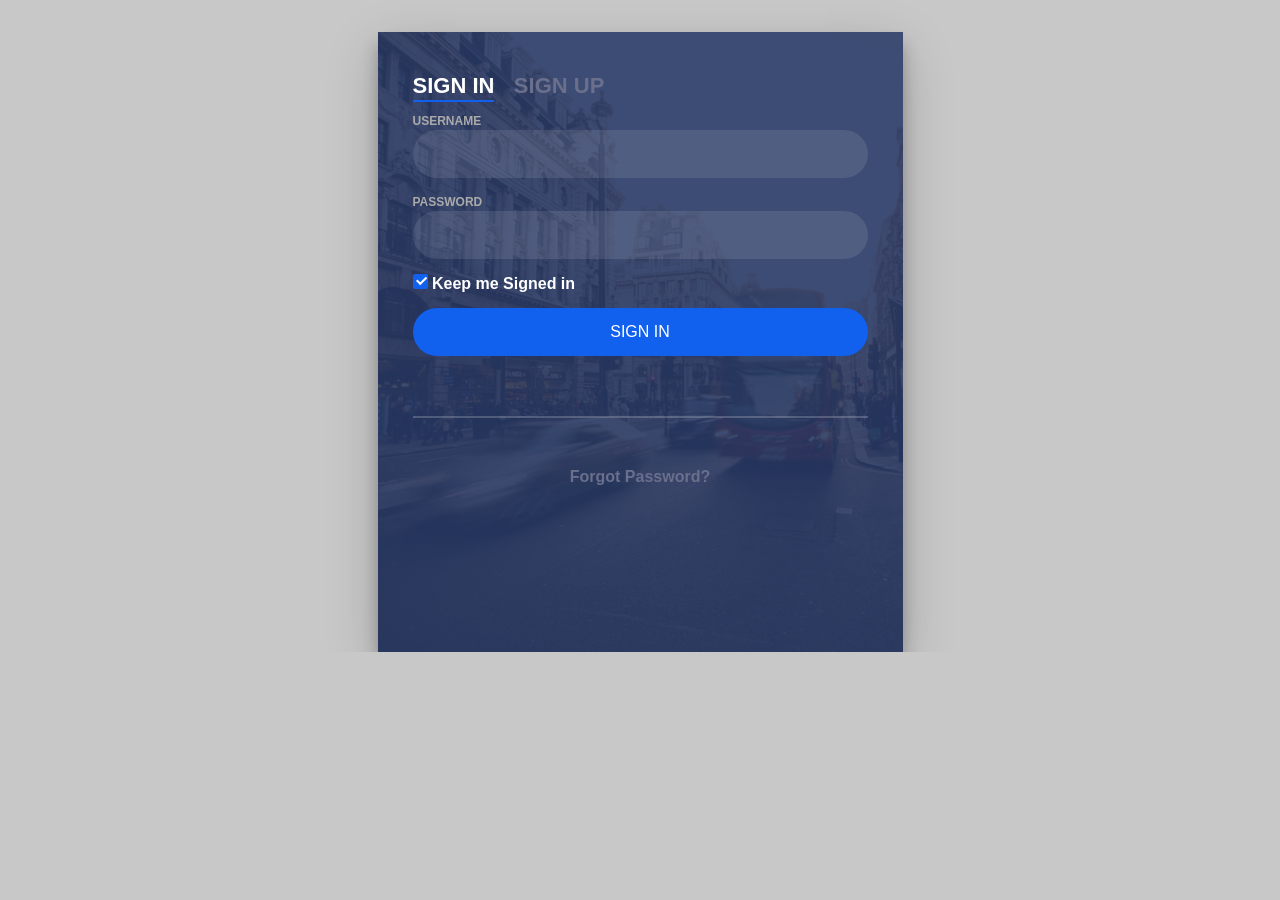
<file: WebRoot/index.html>
<!doctype html>
<html lang="zh">
<head>
	<meta charset="UTF-8">
	<meta http-equiv="X-UA-Compatible" content="IE=edge,chrome=1"> 
	<meta name="viewport" content="width=device-width, initial-scale=1.0">
	<title>登陆</title>
	<link rel="stylesheet" type="text/css" href="css/normalize.css" />
	<link rel="stylesheet" type="text/css" href="css/default.css">
	<link rel="stylesheet" type="text/css" href="css/styles.css">
</head>
<body>
	<div class="htmleaf-container">
		<header class="htmleaf-header">
		</header>
		<div class="login-wrap">
			<div class="login-html">
				<input id="tab-1" type="radio" name="tab" class="sign-in" checked><label for="tab-1" class="tab">Sign In</label>
				<input id="tab-2" type="radio" name="tab" class="sign-up"><label for="tab-2" class="tab">Sign Up</label>
				<div class="login-form">
					<div class="sign-in-htm">
						<div class="group">
							<label for="user" class="label">Username</label>
							<input id="user" type="text" class="input">
						</div>
						<div class="group">
							<label for="pass" class="label">Password</label>
							<input id="pass" type="password" class="input" data-type="password">
						</div>
						<div class="group">
							<input id="check" type="checkbox" class="check" checked>
							<label for="check"><span class="icon"></span> Keep me Signed in</label>
						</div>
						<div class="group">
							<input type="submit" class="button" value="Sign In">
						</div>
						<div class="hr"></div>
						<div class="foot-lnk">
							<a href="#forgot">Forgot Password?</a>
						</div>
					</div>
					<div class="sign-up-htm">
						<div class="group">
							<label for="user" class="label">Username</label>
							<input id="user" type="text" class="input">
						</div>
						<div class="group">
							<label for="pass" class="label">Password</label>
							<input id="pass" type="password" class="input" data-type="password">
						</div>
						<div class="group">
							<label for="pass" class="label">Repeat Password</label>
							<input id="pass" type="password" class="input" data-type="password">
						</div>
						<div class="group">
							<label for="pass" class="label">Email Address</label>
							<input id="pass" type="text" class="input">
						</div>
						<div class="group">
							<input type="submit" class="button" value="Sign Up">
						</div>
						<div class="hr"></div>
						<div class="foot-lnk">
							<label for="tab-1">Already Member?</a>
						</div>
					</div>
				</div>
			</div>
		</div>
	</div>
	
</body>
</html>
</file>
<file: WebRoot/css/default.css>
@font-face {
	font-family: 'icomoon';
	src:url('../fonts/icomoon.eot?rretjt');
	src:url('../fonts/icomoon.eot?#iefixrretjt') format('embedded-opentype'),
		url('../fonts/icomoon.woff?rretjt') format('woff'),
		url('../fonts/icomoon.ttf?rretjt') format('truetype'),
		url('../fonts/icomoon.svg?rretjt#icomoon') format('svg');
	font-weight: normal;
	font-style: normal;
}

[class^="icon-"], [class*=" icon-"] {
	font-family: 'icomoon';
	speak: none;
	font-style: normal;
	font-weight: normal;
	font-variant: normal;
	text-transform: none;
	line-height: 1;

	/* Better Font Rendering =========== */
	-webkit-font-smoothing: antialiased;
	-moz-osx-font-smoothing: grayscale;
}

body, html { font-size: 100%; 	padding: 0; margin: 0;}

/* Reset */
*,
*:after,
*:before {
	-webkit-box-sizing: border-box;
	-moz-box-sizing: border-box;
	box-sizing: border-box;
}

/* Clearfix hack by Nicolas Gallagher: http://nicolasgallagher.com/micro-clearfix-hack/ */
.clearfix:before,
.clearfix:after {
	content: " ";
	display: table;
}

.clearfix:after {
	clear: both;
}

body{
	font-family: "Segoe UI", "Lucida Grande", Helvetica, Arial, "Microsoft YaHei", FreeSans, Arimo, "Droid Sans", "wenquanyi micro hei", "Hiragino Sans GB", "Hiragino Sans GB W3", "FontAwesome", sans-serif;
}
a{color: #2fa0ec;text-decoration: none;outline: none;}
a:hover,a:focus{color:#74777b;}

.htmleaf-container{
	margin: 0 auto;
	overflow: hidden;
}

.bgcolor-1 { background: #f0efee; }
.bgcolor-2 { background: #f9f9f9; }
.bgcolor-3 { background: #e8e8e8; }/*light grey*/
.bgcolor-4 { background: #2f3238; color: #fff; }/*Dark grey*/
.bgcolor-5 { background: #df6659; color: #521e18; }/*pink1*/
.bgcolor-6 { background: #2fa8ec; }/*sky blue*/
.bgcolor-7 { background: #d0d6d6; }/*White tea*/
.bgcolor-8 { background: #3d4444; color: #fff; }/*Dark grey2*/
.bgcolor-9 { background: #ef3f52; color: #fff;}/*pink2*/
.bgcolor-10{ background: #64448f; color: #fff;}/*Violet*/
.bgcolor-11{ background: #3755ad; color: #fff;}/*dark blue*/
.bgcolor-12{ background: #3498DB; color: #fff;}/*light blue*/
/* Header */
.htmleaf-header{
	padding: 1em 190px 1em;
	letter-spacing: -1px;
	text-align: center;
}
.htmleaf-header h1 {
	font-weight: 600;
	font-size: 2em;
	line-height: 1;
	margin-bottom: 0;
	font-family: "Segoe UI", "Lucida Grande", Helvetica, Arial, "Microsoft YaHei", FreeSans, Arimo, "Droid Sans", "wenquanyi micro hei", "Hiragino Sans GB", "Hiragino Sans GB W3", "FontAwesome", sans-serif;
}
.htmleaf-header h1 span {
	font-family: "Segoe UI", "Lucida Grande", Helvetica, Arial, "Microsoft YaHei", FreeSans, Arimo, "Droid Sans", "wenquanyi micro hei", "Hiragino Sans GB", "Hiragino Sans GB W3", "FontAwesome", sans-serif;
	display: block;
	font-size: 60%;
	font-weight: 400;
	padding: 0.8em 0 0.5em 0;
	color: #c3c8cd;
}
/*nav*/
.htmleaf-demo a{color: #1d7db1;text-decoration: none;}
.htmleaf-demo{width: 100%;padding-bottom: 1.2em;}
.htmleaf-demo a{display: inline-block;margin: 0.5em;padding: 0.6em 1em;border: 3px solid #1d7db1;font-weight: 700;}
.htmleaf-demo a:hover{opacity: 0.6;}
.htmleaf-demo a.current{background:#1d7db1;color: #fff; }
/* Top Navigation Style */
.htmleaf-links {
	position: relative;
	display: inline-block;
	white-space: nowrap;
	font-size: 1.5em;
	text-align: center;
}

.htmleaf-links::after {
	position: absolute;
	top: 0;
	left: 50%;
	margin-left: -1px;
	width: 2px;
	height: 100%;
	background: #dbdbdb;
	content: '';
	-webkit-transform: rotate3d(0,0,1,22.5deg);
	transform: rotate3d(0,0,1,22.5deg);
}

.htmleaf-icon {
	display: inline-block;
	margin: 0.5em;
	padding: 0em 0;
	width: 1.5em;
	text-decoration: none;
}

.htmleaf-icon span {
	display: none;
}

.htmleaf-icon:before {
	margin: 0 5px;
	text-transform: none;
	font-weight: normal;
	font-style: normal;
	font-variant: normal;
	font-family: 'icomoon';
	line-height: 1;
	speak: none;
	-webkit-font-smoothing: antialiased;
}
/* footer */
.htmleaf-footer{width: 100%;padding-top: 10px;}
.htmleaf-small{font-size: 0.8em;}
.center{text-align: center;}
/****/
.related {
	margin-top: 50px;
	color: #fff;
	background: #333;
	text-align: center;
	font-size: 1.25em;
	padding: 0.5em 0;
	overflow: hidden;
}

.related > a {
	vertical-align: top;
	width: calc(100% - 20px);
	max-width: 340px;
	display: inline-block;
	text-align: center;
	margin: 20px 10px;
	padding: 25px;
	font-family: "Segoe UI", "Lucida Grande", Helvetica, Arial, "Microsoft YaHei", FreeSans, Arimo, "Droid Sans", "wenquanyi micro hei", "Hiragino Sans GB", "Hiragino Sans GB W3", "FontAwesome", sans-serif;
}
.related a {
	display: inline-block;
	text-align: left;
	margin: 20px auto;
	padding: 10px 20px;
	opacity: 0.8;
	-webkit-transition: opacity 0.3s;
	transition: opacity 0.3s;
	-webkit-backface-visibility: hidden;
}

.related a:hover,
.related a:active {
	opacity: 1;
}

.related a img {
	max-width: 100%;
	opacity: 0.8;
	border-radius: 4px;
}
.related a:hover img,
.related a:active img {
	opacity: 1;
}
.related h3{font-family: "Microsoft YaHei", sans-serif;}
.related a h3 {
	font-weight: 300;
	margin-top: 0.15em;
	color: #fff;
}
/* icomoon */
.icon-htmleaf-home-outline:before {
	content: "\e5000";
}

.icon-htmleaf-arrow-forward-outline:before {
	content: "\e5001";
}

@media screen and (max-width: 50em) {
	.htmleaf-header {
		padding: 3em 10% 4em;
	}
	.htmleaf-header h1 {
        font-size:2em;
    }
}


@media screen and (max-width: 40em) {
	.htmleaf-header h1 {
		font-size: 1.5em;
	}
}

@media screen and (max-width: 30em) {
    .htmleaf-header h1 {
        font-size:1.2em;
    }
}
</file>
<file: WebRoot/css/styles.css>
body{
	margin:0;
	color:#6a6f8c;
	background:#c8c8c8;
	font:600 16px/18px 'Open Sans',sans-serif;
}
*,:after,:before{box-sizing:border-box}
.clearfix:after,.clearfix:before{content:'';display:table}
.clearfix:after{clear:both;display:block}
a{color:inherit;text-decoration:none;}
input, button {
  outline: none;
  border: none;
}
.login-wrap{
	width:100%;
	margin:auto;
	max-width:525px;
	min-height:620px;
	position:relative;
	background:url(../images/bg.jpg) no-repeat center;
	box-shadow:0 12px 15px 0 rgba(0,0,0,.24),0 17px 50px 0 rgba(0,0,0,.19);
}
.login-html{
	width:100%;
	height:100%;
	position:absolute;
	padding:45px 35px 25px 35px;
	background:rgba(40,57,101,.9);
}
.login-html .sign-in-htm,
.login-html .sign-up-htm{
	top:0;
	left:0;
	right:0;
	bottom:0;
	position:absolute;
	-webkit-transform:rotateY(180deg);
	        transform:rotateY(180deg);
	-webkit-backface-visibility:hidden;
	        backface-visibility:hidden;
	-webkit-transition:all .4s linear;
	        transition:all .4s linear;
}
.login-html .sign-in,
.login-html .sign-up,
.login-form .group .check{
	display:none;
}
.login-html .tab,
.login-form .group .label,
.login-form .group .button{
	text-transform:uppercase;
}
.login-html .tab{
	font-size:22px;
	margin-right:15px;
	padding-bottom:5px;
	margin:0 15px 10px 0;
	display:inline-block;
	border-bottom:2px solid transparent;
}
.login-html .sign-in:checked + .tab,
.login-html .sign-up:checked + .tab{
	color:#fff;
	border-color:#1161ee;
}
.login-form{
	min-height:345px;
	position:relative;
	-webkit-perspective:1000px;
	        perspective:1000px;
	-webkit-transform-style:preserve-3d;
	        transform-style:preserve-3d;
}
.login-form .group{
	margin-bottom:15px;
}
.login-form .group .label,
.login-form .group .input,
.login-form .group .button{
	width:100%;
	color:#fff;
	display:block;
}
.login-form .group .input,
.login-form .group .button{
	border:none;
	padding:15px 20px;
	border-radius:25px;
	background:rgba(255,255,255,.1);
}
.login-form .group input[data-type="password"]{
	text-security:circle;
	-webkit-text-security:circle;
}
.login-form .group .label{
	color:#aaa;
	font-size:12px;
}
.login-form .group .button{
	background:#1161ee;
}
.login-form .group label .icon{
	width:15px;
	height:15px;
	border-radius:2px;
	position:relative;
	display:inline-block;
	background:rgba(255,255,255,.1);
}
.login-form .group label .icon:before,
.login-form .group label .icon:after{
	content:'';
	width:10px;
	height:2px;
	background:#fff;
	position:absolute;
	-webkit-transition:all .2s ease-in-out 0s;
	        transition:all .2s ease-in-out 0s;
}
.login-form .group label .icon:before{
	left:3px;
	width:5px;
	bottom:6px;
	-webkit-transform:scale(0) rotate(0);
	    -ms-transform:scale(0) rotate(0);
	        transform:scale(0) rotate(0);
}
.login-form .group label .icon:after{
	top:6px;
	right:0;
	-webkit-transform:scale(0) rotate(0);
	    -ms-transform:scale(0) rotate(0);
	        transform:scale(0) rotate(0);
}
.login-form .group .check:checked + label{
	color:#fff;
}
.login-form .group .check:checked + label .icon{
	background:#1161ee;
}
.login-form .group .check:checked + label .icon:before{
	-webkit-transform:scale(1) rotate(45deg);
	    -ms-transform:scale(1) rotate(45deg);
	        transform:scale(1) rotate(45deg);
}
.login-form .group .check:checked + label .icon:after{
	-webkit-transform:scale(1) rotate(-45deg);
	    -ms-transform:scale(1) rotate(-45deg);
	        transform:scale(1) rotate(-45deg);
}
.login-html .sign-in:checked + .tab + .sign-up + .tab + .login-form .sign-in-htm{
	-webkit-transform:rotate(0);
	    -ms-transform:rotate(0);
	        transform:rotate(0);
}
.login-html .sign-up:checked + .tab + .login-form .sign-up-htm{
	-webkit-transform:rotate(0);
	    -ms-transform:rotate(0);
	        transform:rotate(0);
}

.hr{
	height:2px;
	margin:60px 0 50px 0;
	background:rgba(255,255,255,.2);
}
.foot-lnk{
	text-align:center;
}
</file>
